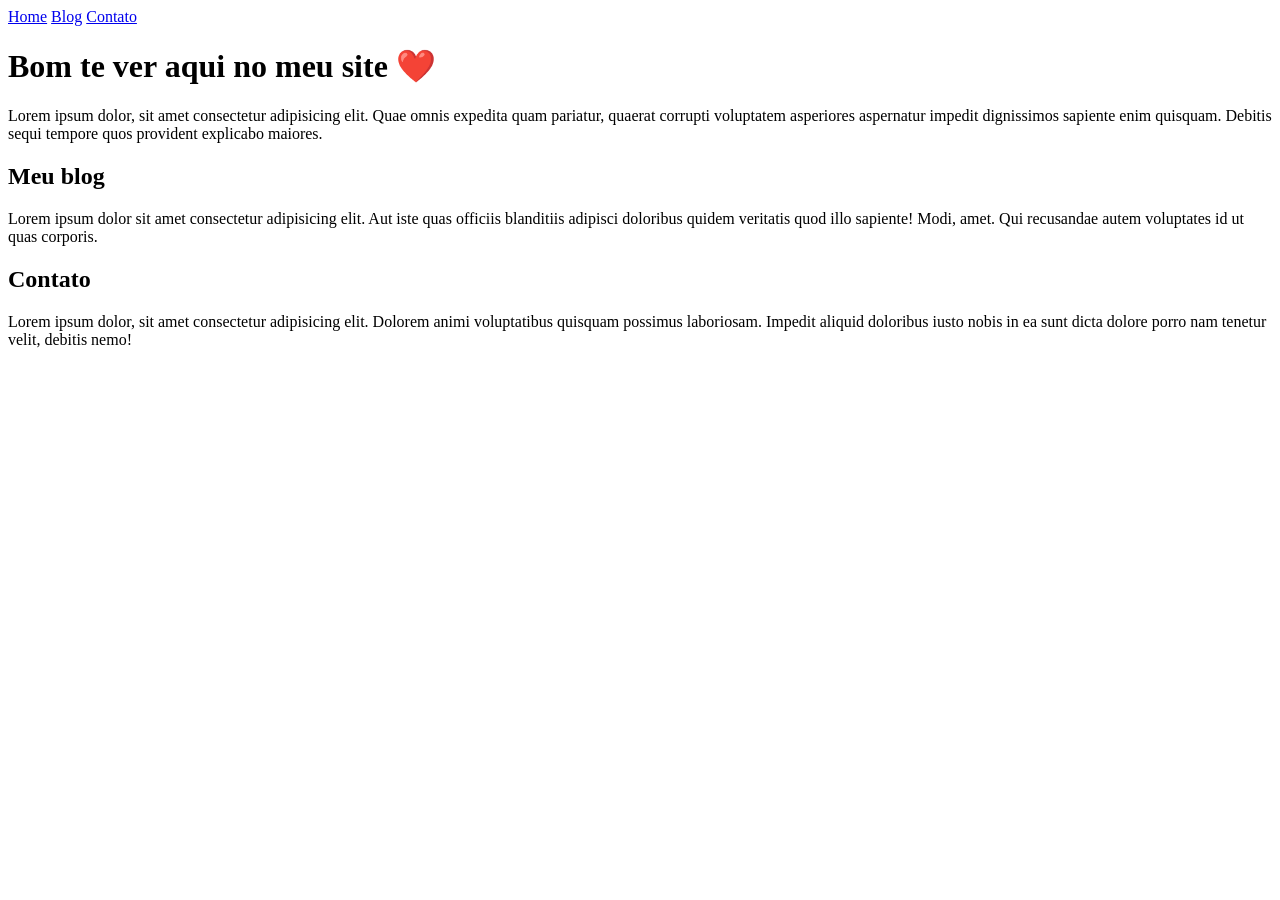
<file: Nivel 3/Projeto/index.html>
<!DOCTYPE html>
<html lang="en">
<head>
    <meta charset="UTF-8">
    <meta name="viewport" content="width=device-width, initial-scale=1.0">
    <title>Document</title>
</head>
<body>
    <nav>
        <a href="#Home">Home</a>
        <a href="#Blog">Blog</a>
        <a href="#Contato">Contato</a>
    </nav>

    <main>
        <section id="Home"></section>
            <h1>Bom te ver aqui no meu site ❤️</h1>
            <p>Lorem ipsum dolor, sit amet consectetur adipisicing elit. Quae omnis expedita quam pariatur, quaerat corrupti voluptatem asperiores aspernatur impedit dignissimos sapiente enim quisquam. Debitis sequi tempore quos provident explicabo maiores.</p>
        <section id="Blog"></section>
            <h2>Meu blog</h2>
            <p>Lorem ipsum dolor sit amet consectetur adipisicing elit. Aut iste quas officiis blanditiis adipisci doloribus quidem veritatis quod illo sapiente! Modi, amet. Qui recusandae autem voluptates id ut quas corporis.</p>
        <section id="Contato">
            <h2>Contato</h2>
            <p>Lorem ipsum dolor, sit amet consectetur adipisicing elit. Dolorem animi voluptatibus quisquam possimus laboriosam. Impedit aliquid doloribus iusto nobis in ea sunt dicta dolore porro nam tenetur velit, debitis nemo!</p>
        </section>
    </main>
</body>
</html>
</file>
